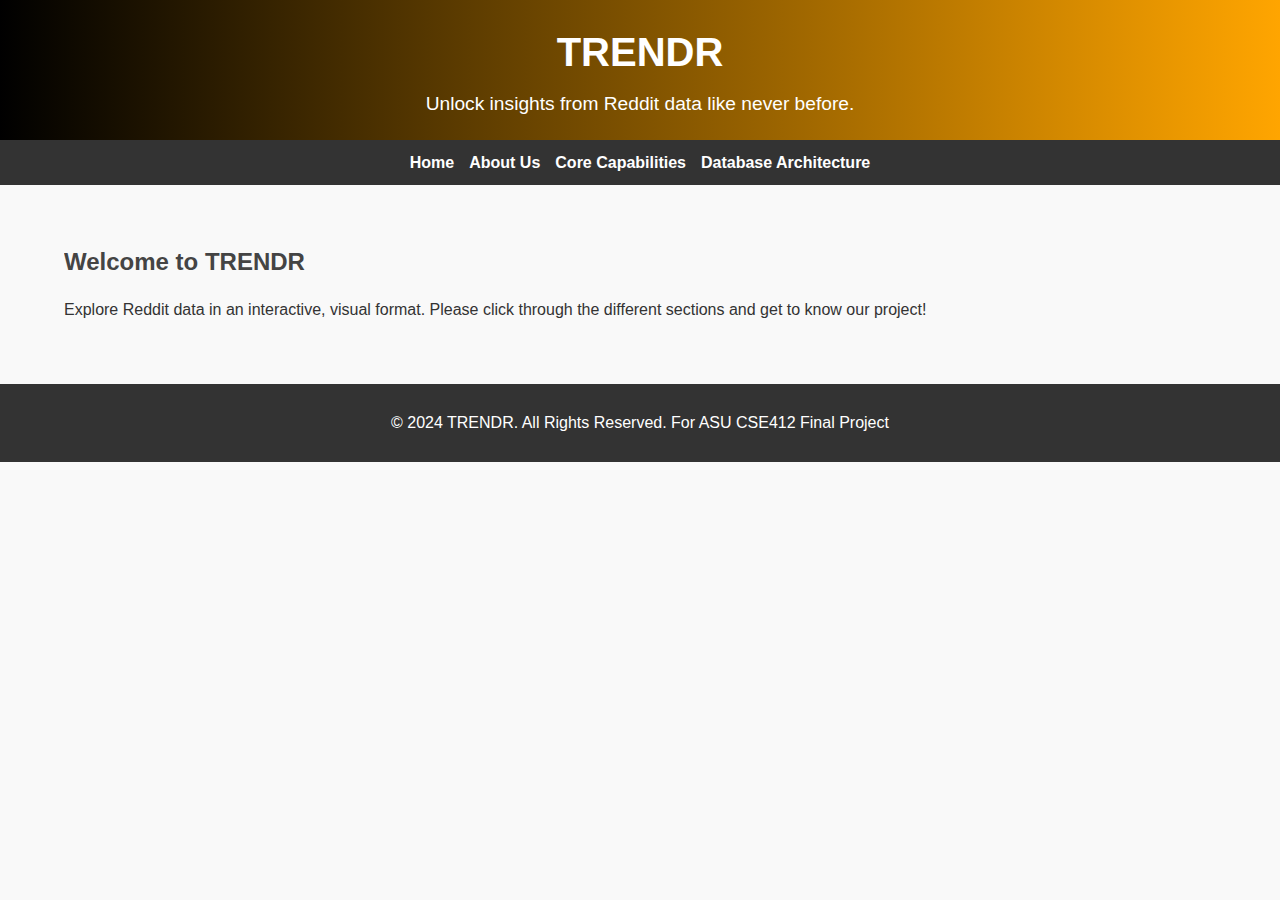
<file: index.html>
<!DOCTYPE html>
<html lang="en">
<head>
    <meta charset="UTF-8">
    <meta name="viewport" content="width=device-width, initial-scale=1.0">
    <title>TRENDR - Reddit Data Analysis</title>
    <link rel="stylesheet" href="styles.css">
    <link rel="shortcut icon" href="trendrlogo.png">
</head>
<body>
    <header>
        <div class="header">
            <h1>TRENDR</h1>
            <p>Unlock insights from Reddit data like never before.</p>
        </div>
    </header>

    <nav>
        <ul>
            <li><a href="index.html">Home</a></li>
            <li><a href="about.html">About Us</a></li>
            <li><a href="features.html">Core Capabilities</a></li>
            <li><a href="database-architecture.html">Database Architecture</a></li>
        </ul>
    </nav>

    <div class="container">
        <section>
            <h2>Welcome to TRENDR</h2>
            <p>Explore Reddit data in an interactive, visual format. Please click through the different sections and get to know our project!</p>
        </section>
    </div>
    <footer>
        <p>&copy; 2024 TRENDR. All Rights Reserved. For ASU CSE412 Final Project</p>
    </footer>
</body>
</html>
</file>
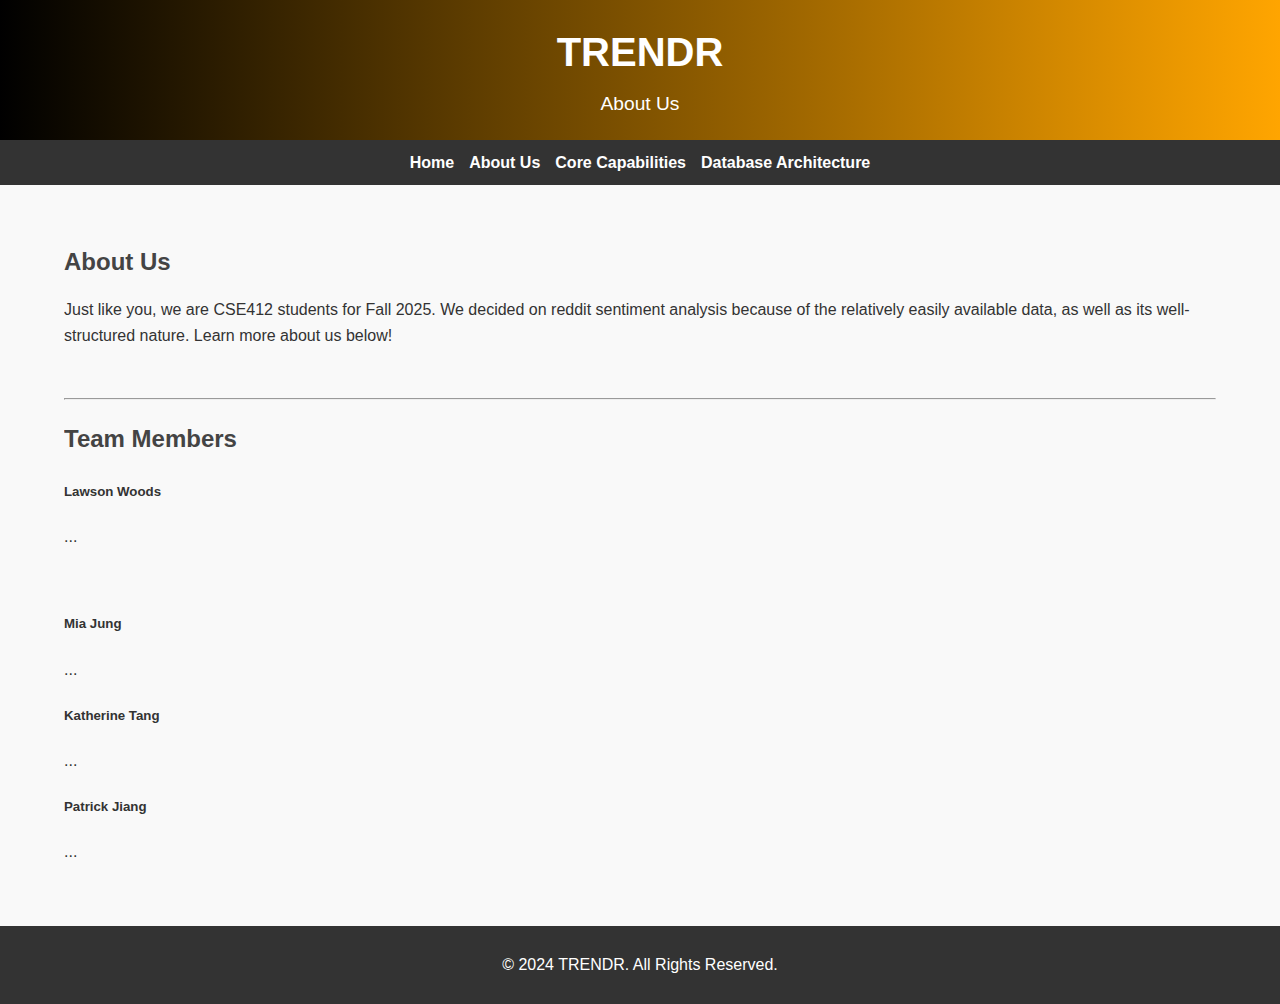
<file: about.html>
<!DOCTYPE html>
<html lang="en">
<head>
    <meta charset="UTF-8">
    <meta name="viewport" content="width=device-width, initial-scale=1.0">
    <title>About Us - TRENDR</title>
    <link rel="stylesheet" href="styles.css">
    <link rel="shortcut icon" href="trendrlogo.png">
</head>
<body>
    <header>
        <div class="header">
            <h1>TRENDR</h1>
            <p>About Us</p>
        </div>
    </header>
    <nav>
        <ul>
            <li><a href="index.html">Home</a></li>
            <li><a href="about.html">About Us</a></li>
            <li><a href="features.html">Core Capabilities</a></li>
            <li><a href="database-architecture.html">Database Architecture</a></li>
        </ul>
    </nav>

    <div class="container">
        <section>
            <h2>About Us</h2>
            <p>Just like you, we are CSE412 students for Fall 2025. We decided on reddit sentiment analysis because of the relatively 
            easily available data, as well as its well-structured nature. Learn more about us below!</p>
            <br>
            <hr>
            <h2>Team Members</h2>
            <h5>Lawson Woods</h5>
            <p>...</p>
            <br>
            <h5>Mia Jung</h5>
            <p>...</p>
            <h5>Katherine Tang</h5>
            <p>...</p>
            <h5>Patrick Jiang</h5>
            <p>...</p>
        </section>
    </div>

    <footer>
        <p>&copy; 2024 TRENDR. All Rights Reserved.</p>
    </footer>
</body>
</html>
</file>
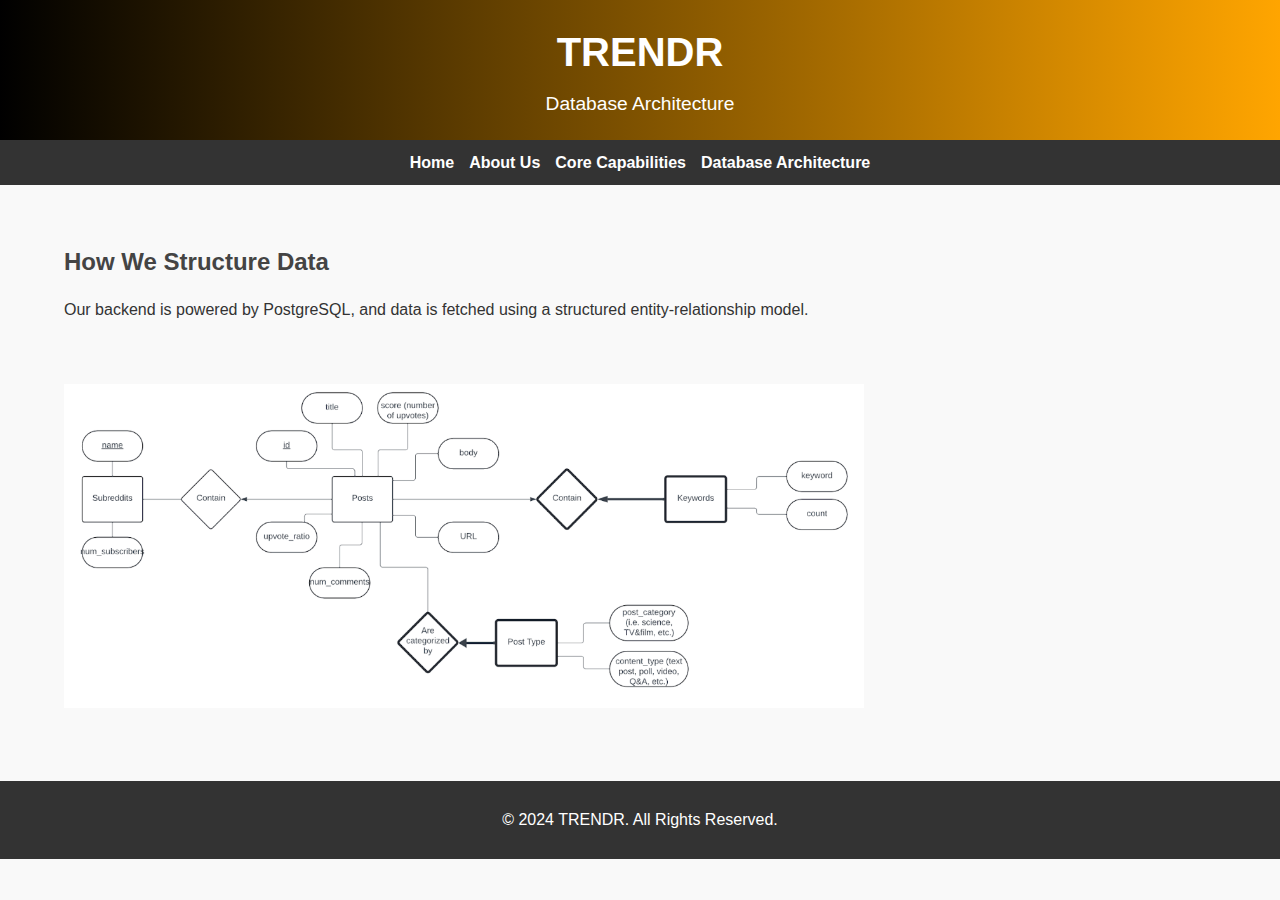
<file: database-architecture.html>
<!DOCTYPE html>
<html lang="en">
<head>
    <meta charset="UTF-8">
    <meta name="viewport" content="width=device-width, initial-scale=1.0">
    <title>Database Architecture - TRENDR</title>
    <link rel="stylesheet" href="styles.css">
    <link rel="shortcut icon" href="trendrlogo.png">
</head>
<body>
    <header>
        <div class="header">
            <h1>TRENDR</h1>
            <p>Database Architecture</p>
        </div>
    </header>

    <nav>
        <ul>
            <li><a href="index.html">Home</a></li>
            <li><a href="about.html">About Us</a></li>
            <li><a href="features.html">Core Capabilities</a></li>
            <li><a href="database-architecture.html">Database Architecture</a></li>
        </ul>
    </nav>

    <div class="container">
        <section>
            <h2>How We Structure Data</h2>
            <p>Our backend is powered by PostgreSQL, and data is fetched using a structured entity-relationship model.</p>
            <br>
            <img src="database-architecture-diagram.png" alt="Database Architecture Diagram" style="width: 100%; max-width: 800px; margin: 20px 0;">
        </section>
    </div>

    <footer>
        <p>&copy; 2024 TRENDR. All Rights Reserved.</p>
    </footer>
</body>
</html>
</file>
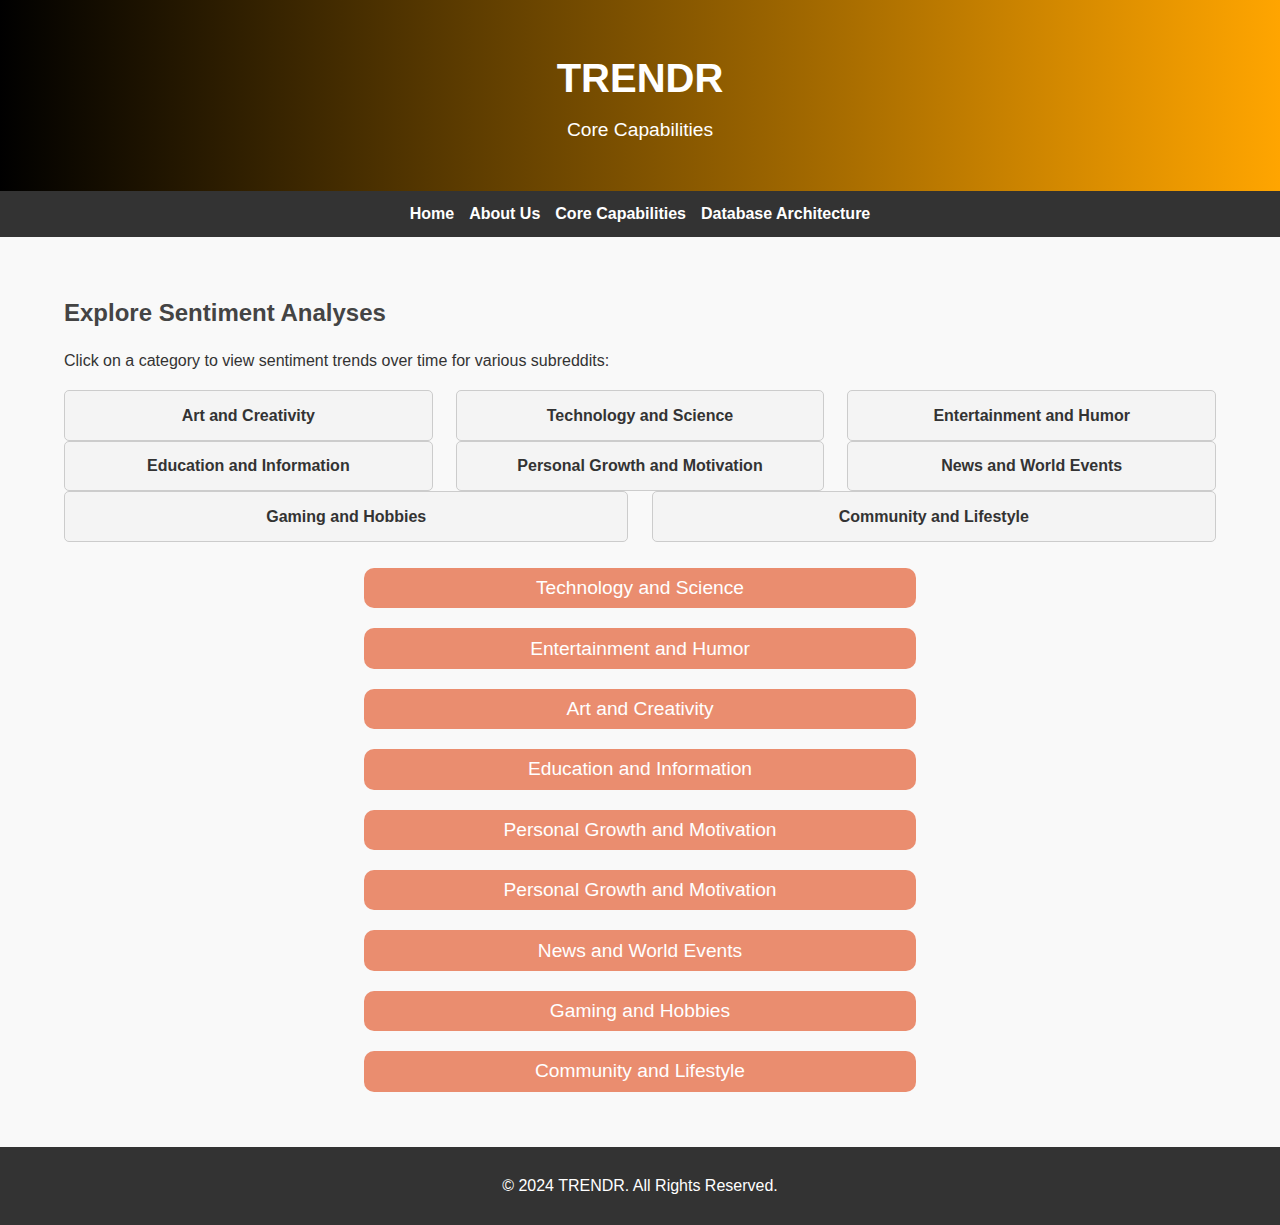
<file: features.html>
<!DOCTYPE html>
<html lang="en">
<head>
    <meta charset="UTF-8">
    <meta name="viewport" content="width=device-width, initial-scale=1.0">
    <title>Core Capabilities - TRENDR</title>
    <link rel="stylesheet" href="styles.css">
    <script src="accordion.js" defer></script>
</head>
<body>
    <header>
        <div class="container">
            <h1>TRENDR</h1>
            <p>Core Capabilities</p>
        </div>
    </header>

    <nav>
        <ul>
            <li><a href="index.html">Home</a></li>
            <li><a href="about.html">About Us</a></li>
            <li><a href="features.html">Core Capabilities</a></li>
            <li><a href="database-architecture.html">Database Architecture</a></li>
        </ul>
    </nav>

    <div class="container">
        <section>
            <h2>Explore Sentiment Analyses</h2>
            <p>Click on a category to view sentiment trends over time for various subreddits:</p>
            <ul class="categories">
                <li><a href="#art">Art and Creativity</a></li>
                <li><a href="#tech">Technology and Science</a></li>
                <li><a href="#entertainment">Entertainment and Humor</a></li>
                <li><a href="#education">Education and Information</a></li>
                <li><a href="#growth">Personal Growth and Motivation</a></li>
                <li><a href="#news">News and World Events</a></li>
                <li><a href="#gaming">Gaming and Hobbies</a></li>
                <li><a href="#lifestyle">Community and Lifestyle</a></li>
            </ul>
        </section>

        <div class="accordion-container">
            <button class="accordion-button" id="tech">Technology and Science</button>
            <div class="accordion-content">
                <div class="grid-container">
                    <img src="sentiment_plots/science_sentiment_scores.png" alt="Science Sentiment Scores">
                    <img src="sentiment_plots/technology_sentiment_scores.png" alt="Technology Sentiment Scores">
                    <img src="sentiment_plots/Futurology_sentiment_scores.png" alt="Futurology Sentiment Scores">
                    <img src="sentiment_plots/space_sentiment_scores.png" alt="Space Sentiment Scores">
                    <img src="sentiment_plots/askscience_sentiment_scores.png" alt="AskScience Sentiment Scores">
                </div>
            </div>
            <button class="accordion-button" id="entertainment">Entertainment and Humor</button>
            <div class="accordion-content">
                <div class="grid-container">
                    <img src="sentiment_plots/funny_sentiment_scores.png" alt="Funny Sentiment Scores">
                    <img src="sentiment_plots/movies_sentiment_scores.png" alt="Movies Sentiment Scores">
                    <img src="sentiment_plots/television_sentiment_scores.png" alt="Television Sentiment Scores">
                    <img src="sentiment_plots/Jokes_sentiment_scores.png" alt="Jokes Sentiment Scores">
                    <img src="sentiment_plots/OldSchoolCool_sentiment_scores.png" alt="OldSchoolCool Sentiment Scores">
                </div>
            </div>

            <button class="accordion-button" id="art">Art and Creativity</button>
            <div class="accordion-content">
                <div class="grid-container">
                    <img src="sentiment_plots/Art_sentiment_scores.png" alt="Art Sentiment Scores">
                    <img src="sentiment_plots/DIY_sentiment_scores.png" alt="DIY Sentiment Scores">
                    <img src="sentiment_plots/WritingPrompts_sentiment_scores.png" alt="WritingPrompts Sentiment Scores">
                    <img src="sentiment_plots/Music_sentiment_scores.png" alt="Music Sentiment Scores">
                    <img src="sentiment_plots/EarthPorn_sentiment_scores.png" alt="EarthPorn Sentiment Scores">
                </div>
            </div>

            <button class="accordion-button" id="education">Education and Information</button>
            <div class="accordion-content">
                <div class="grid-container">
                    <img src="sentiment_plots/explainlikeimfive_sentiment_scores.png" alt="ExplainLikeImFive Sentiment Scores">
                    <img src="sentiment_plots/books_sentiment_scores.png" alt="Books Sentiment Scores">
                    <img src="sentiment_plots/NoStupidQuestions_sentiment_scores.png" alt="NoStupidQuestions Sentiment Scores">
                    <img src="sentiment_plots/LifeProTips_sentiment_scores.png" alt="LifeProTips Sentiment Scores">
                    <img src="sentiment_plots/Documentaries_sentiment_scores.png" alt="Documentaries Sentiment Scores">
                </div>
            </div>

            <button class="accordion-button" id="growth">Personal Growth and Motivation</button>
            <div class="accordion-content">
                <div class="grid-container">
                    <img src="sentiment_plots/GetMotivated_sentiment_scores.png" alt="GetMotivated Sentiment Scores">
                    <img src="sentiment_plots/UpliftingNews_sentiment_scores.png" alt="UpliftingNews Sentiment Scores">
                    <img src="sentiment_plots/personalfinance_sentiment_scores.png" alt="Personal Finance Sentiment Scores">
                    <img src="sentiment_plots/WritingPrompts_sentiment_scores.png" alt="WritingPrompts Sentiment Scores">
                </div>
            </div>

            <button class="accordion-button" id="growth">Personal Growth and Motivation</button>
            <div class="accordion-content">
                <div class="grid-container">
                    <img src="sentiment_plots/GetMotivated_sentiment_scores.png" alt="GetMotivated Sentiment Scores">
                    <img src="sentiment_plots/UpliftingNews_sentiment_scores.png" alt="UpliftingNews Sentiment Scores">
                    <img src="sentiment_plots/personalfinance_sentiment_scores.png" alt="Personal Finance Sentiment Scores">
                    <img src="sentiment_plots/WritingPrompts_sentiment_scores.png" alt="WritingPrompts Sentiment Scores">
                </div>
            </div>

            <button class="accordion-button" id="news">News and World Events</button>
            <div class="accordion-content">
                <div class="grid-container">
                    <img src="sentiment_plots/worldnews_sentiment_scores.png" alt="WorldNews Sentiment Scores">
                    <img src="sentiment_plots/nottheonion_sentiment_scores.png" alt="NotTheOnion Sentiment Scores">
                    <img src="sentiment_plots/UpliftingNews_sentiment_scores.png" alt="UpliftingNews Sentiment Scores">
                    <img src="sentiment_plots/todayilearned_sentiment_scores.png" alt="Today I Learned Sentiment Scores">
                </div>
            </div>

            <button class="accordion-button" id="gaming">Gaming and Hobbies</button>
            <div class="accordion-content">
                <div class="grid-container">
                    <img src="sentiment_plots/gaming_sentiment_scores.png" alt="Gaming Sentiment Scores">
                    <img src="sentiment_plots/anime_sentiment_scores.png" alt="Anime Sentiment Scores">
                    <img src="sentiment_plots/sports_sentiment_scores.png" alt="Sports Sentiment Scores">
                    <img src="sentiment_plots/videos_sentiment_scores.png" alt="Videos Sentiment Scores">
                </div>
            </div>

            <button class="accordion-button" id="lifestyle">Community and Lifestyle</button>
            <div class="accordion-content">
                <div class="grid-container">
                    <img src="sentiment_plots/aww_sentiment_scores.png" alt="Aww Sentiment Scores">
                    <img src="sentiment_plots/wholesomememes_sentiment_scores.png" alt="Wholesome Memes Sentiment Scores">
                    <img src="sentiment_plots/relationship_advice_sentiment_scores.png" alt="Relationship Advice Sentiment Scores">
                    <img src="sentiment_plots/food_sentiment_scores.png" alt="Food Sentiment Scores">
                    <img src="sentiment_plots/travel_sentiment_scores.png" alt="Travel Sentiment Scores">
                </div>
            </div>
        
            <!-- Add similar sections for the remaining categories -->
        </div>       
    </div>

    <footer>
        <p>&copy; 2024 TRENDR. All Rights Reserved.</p>
    </footer>
</body>
</html>
</file>
<file: styles.css>
/* General Styling */
body {
    font-family: Arial, sans-serif;
    margin: 0;
    padding: 0;
    line-height: 1.6;
    background-color: #f9f9f9;
    color: #333;
}

header {
    background: linear-gradient(to right, black, orange);
    color: white;
    padding: 20px 0;
    text-align: center;
}

header h1 {
    margin: 0;
    font-size: 2.5rem;
}

header p {
    margin: 5px 0 0;
    font-size: 1.2rem;
}

nav {
    background: #333;
    color: white;
    padding: 10px 0;
    text-align: center;
}

nav ul {
    list-style: none;
    padding: 0;
    margin: 0;
    display: flex;
    justify-content: center;
    gap: 15px;
}

nav a {
    color: white;
    text-decoration: none;
    font-weight: bold;
}

nav a:hover {
    text-decoration: underline;
}

.container {
    width: 90%;
    margin: auto;
    overflow: hidden;
    padding: 2% 0;
}

h2 {
    color: #444;
    margin-bottom: 1rem;
}

.categories {
    list-style: none;
    padding: 0;
    display: flex;
    flex-wrap: wrap;
    gap: 2%;
}

.categories li {
    flex: 1 1 calc(25% - 2%);
    text-align: center;
    background-color: #f4f4f4;
    border: 1px solid #ccc;
    border-radius: 5px;
    padding: 1%;
}

.categories a {
    text-decoration: none;
    color: #333;
    font-weight: bold;
    display: block;
}

section {
    margin-top: 2rem;
}

section h3 {
    color: #333;
    margin-bottom: 1rem;
}

.plots {
    display: flex;
    flex-wrap: wrap;
    gap: 2%;
}

.plots img {
    flex: 1 1 calc(33% - 2%);
    max-width: 100%;
    height: auto;
    box-shadow: 0 2px 5px rgba(0, 0, 0, 0.1);
    margin-bottom: 1rem;
}

.accordion-container {
    width: 80%;
    margin: 0 auto;
    text-align: center;
}

.accordion-button {
    width: 60%;
    padding: 1% 0;
    margin: 10px 0;
    background-color: #ea8d6f;
    color: white;
    font-size: 1.2rem;
    border: none;
    text-align: center;
    cursor: pointer;
    border-radius: 10px;
    transition: background-color 0.3s ease, transform 0.2s ease;
}

.accordion-button:hover {
    background-color: #bf360c;
    transform: scale(1.02);
}

.accordion-content {
    display: none;
    padding: 10px 0;
    border: 1px solid #ddd;
}

.grid-container {
    display: grid;
    grid-template-columns: repeat(2, 1fr);
    gap: 20px;
}

.grid-container img {
    width: 100%;
    height: auto;
    border: 1px solid #ccc;
    border-radius: 5px;
}



footer {
    background: #333;
    color: white;
    text-align: center;
    padding: 10px 0;
    margin-top: 20px;
}
</file>
